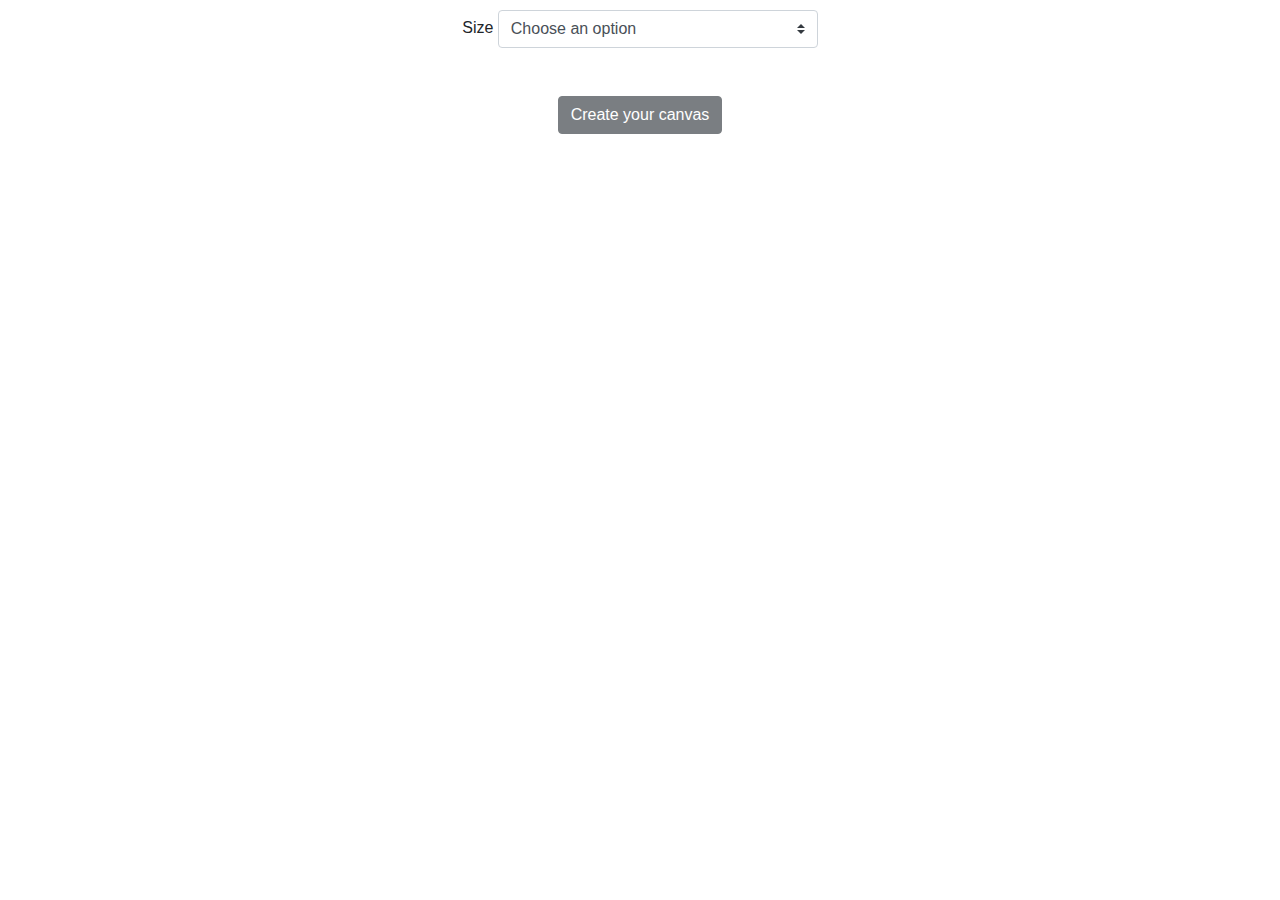
<file: index.html>
<!DOCTYPE html>
<html lang="en">
<head>
    <meta charset="UTF-8">
    <title>Designer</title>
    <link rel="stylesheet" href="https://cdn.jsdelivr.net/npm/bootstrap@4.5.3/dist/css/bootstrap.min.css">
    <link rel="stylesheet" href="https://cdnjs.cloudflare.com/ajax/libs/font-awesome/5.15.1/css/all.min.css"/>
</head>
<body>

<div class="woocommerce-variation-add-to-cart" style="padding-top: 10px; text-align: center;" id='create'>

    <label for="variations">Size</label>

    <select id="variations" class="custom-select" style="width: 25%;">
        <option>Choose an option</option>
        <option data-price="£10.99" value="8x8">8" x 8"</option>      <!-- £10.99 -->
        <option data-price="£14.99" value="10x10">10" x 10"</option>  <!-- £14.99 -->
        <option data-price="£12.99" value="12x8">12" x 8"</option>    <!-- £12.99 -->
        <option data-price="£18.99" value="12x12">12" x 12"</option>  <!-- £18.99 -->
        <option data-price="£26.99" value="14x14">14" x 14"</option>  <!-- £26.99 -->
        <option data-price="£26.99" value="16x12">16" x 12"</option>  <!-- £26.99 -->
        <option data-price="£27.99" value="16x16">16" x 16"</option>  <!-- £27.99 -->
        <option data-price="£27.99" value="20x16">20" x 16"</option>  <!-- £29.99 -->
        <option data-price="£33.99" value="24x16">24" x 16"</option>  <!-- £33.99 -->
        <option data-price="£40.99" value="36x24">36" x 24"</option>  <!-- £40.99 -->
    </select>
    <br/> <br/>
    <div id="result"></div>
    <br/>

    <button id="create-canvas-btn" class="btn btn-dark" onclick="location.href = 'designer.html' " disabled>Create your canvas</button>
    <script src="https://code.jquery.com/jquery-3.5.1.min.js"></script>
    <script type="text/javascript" src="js/variation.js"></script>
</div>
</body>
</html>
</file>
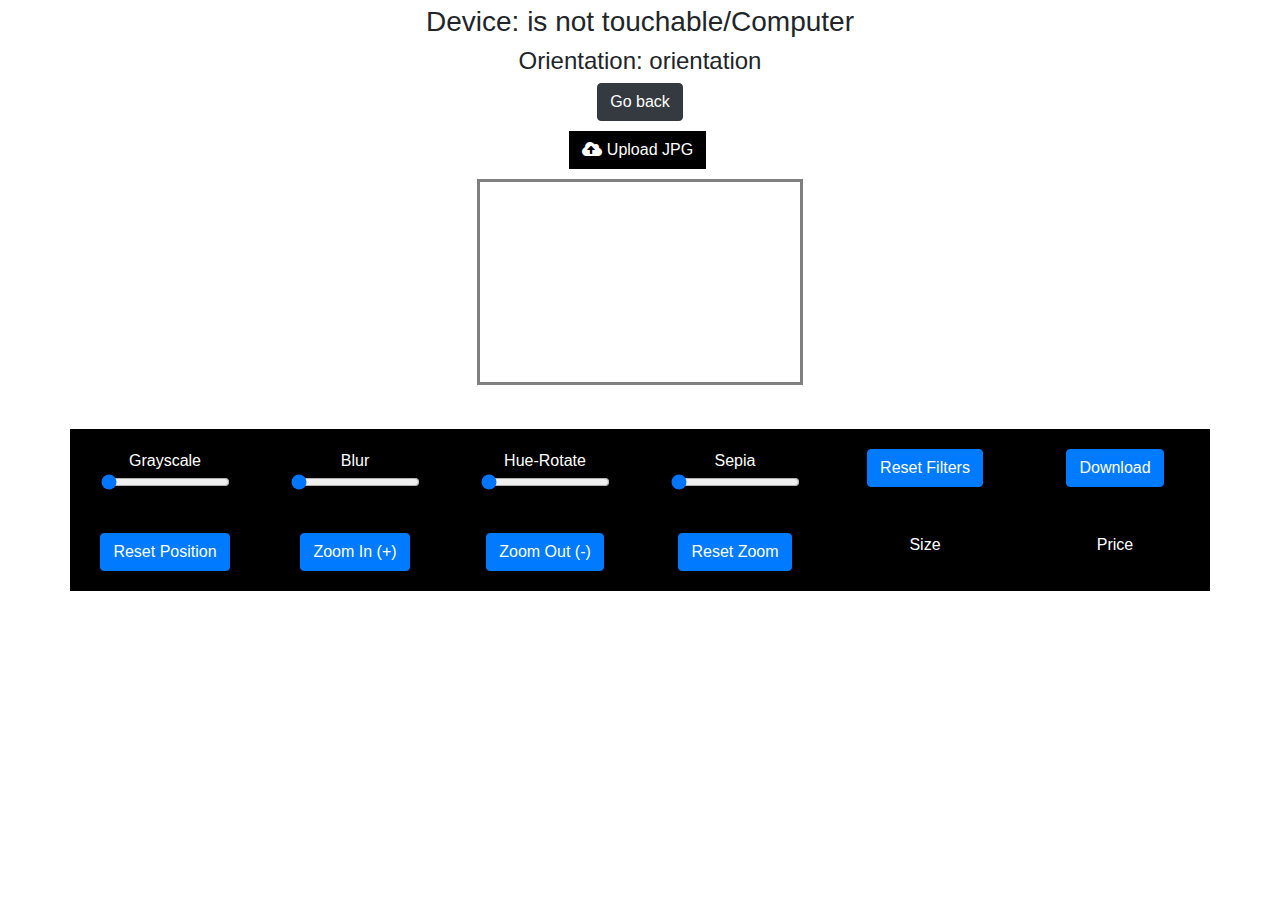
<file: designer.html>
<!DOCTYPE html>
<html lang="en">
<head>
    <meta charset="UTF-8">
    <meta name="viewport" content="width=device-width, user-scalable=no, initial-scale=1.0">
    <title>Design tools</title>
    <link rel="stylesheet" href="https://cdn.jsdelivr.net/npm/bootstrap@4.5.3/dist/css/bootstrap.min.css">
    <link rel="stylesheet" href="https://cdnjs.cloudflare.com/ajax/libs/font-awesome/5.15.1/css/all.min.css"/>
    <link rel="stylesheet" href="style/style.css">
</head>
<body onload="resizedDynamically()">

<div class="container detect-device">
    <h3 class='device-text'>Device:</h3>
    <h4 class='orientation-text'>Orientation:</h4>
</div>


<div class="container" style="text-align: center">

    <div>
        <button class="btn btn-dark" onclick="location.href='index.html'">Go back</button>
    </div>

    <label for="imageLoader" class="image-load-button"><i class="fas fa-cloud-upload-alt"></i> Upload JPG</label>
    <input type="file" id="imageLoader" name="imageLoader"/>

    <!--UPLOAD JSON BUTTON-->
    <!-- <label for="load" class="image-json-data"><i class="fas fa-file-upload"> Upload JSON
             data</i></label>
     <input type="file" id="load"> -->
</div>

<div class="container text-center">

    <canvas id="myCanvas" width="320" height="200" ></canvas>
</div>

<div class="container">
    <div class="row filters">
        <div class="col-lg-2 col-sm-4">
            <p>
                <label for="grayscale">Grayscale</label>
                <input  type="range" id="grayscale" min="" max="100" value="0" class="slider">
            </p>
        </div>
        <div class="col-lg-2 col-sm-4">
            <p>
                <label for="blur">Blur</label>
                <input type="range" id="blur" min="" max="100" value="0" class="slider">
            </p>
        </div>
        <div class="col-lg-2 col-sm-4">
            <p>
                <label for="hue-rotate">Hue-Rotate</label>
                <input  type="range" id="hue-rotate" min="" max="100" value="0" class="slider">
            </p>
        </div>
        <div class="col-lg-2 col-sm-4">
            <p>
                <label for="sepia">Sepia</label>
                <input  type="range" id="sepia" min="" max="100" value="0" class="slider">
            </p>
        </div>
        <div class="col-lg-2 col-sm-4">
            <button type="reset" class="btn btn-primary" id="resetBtn">Reset Filters</button>
        </div>
        <div class="col-lg-2 col-sm-4">
            <button type="button" class="btn btn-primary" id="save">Download</button>
        </div>

    </div>
</div>

<div class="container">
    <div class="row zooming">
        <div class="col-lg-2 col-sm-4">
            <button type="button" class="btn btn-primary" id="resetPos">Reset Position</button>
        </div>
        <div class="col-lg-2 col-sm-4">
            <button data-zoom-up type="button" class="btn btn-primary" id="zoomIn">Zoom In (+)</button>
        </div>
        <div class="col-lg-2 col-sm-4">
            <button data-zoom-down type="button" class="btn btn-primary" id="zoomOut">Zoom Out (-)</button>
        </div>
        <div class="col-lg-2 col-sm-4">
            <button type="button" class="btn btn-primary" id="resetZoom">Reset Zoom</button>
        </div>
        <div class="col-lg-2 col-sm-4">
            <div id="sizeVariation" style="color: white"></div>
            <!--  <button class="btn btn-primary" id="rotateLeft">Rotate Left</button> -->
        </div>
        <div class="col-lg-2 col-sm-4">
            <div id="priceVariation" style="color: white"></div>
            <!--    <button class="btn btn-primary" id="rotateRight">Rotate Right</button> -->
        </div>
    </div>
</div>
<script src="https://code.jquery.com/jquery-3.5.1.min.js"></script>
<script src="https://cdn.jsdelivr.net/npm/bootstrap@4.5.3/dist/js/bootstrap.bundle.min.js"></script>
<script src="https://cdn.jsdelivr.net/npm/popper.js@1.16.1/dist/umd/popper.min.js"></script>
<script src="https://cdn.jsdelivr.net/npm/bootstrap@4.5.3/dist/js/bootstrap.min.js"></script>
<script type="text/javascript" src="js/detectDevice.js"></script>
<script type="text/javascript" src="js/app.js"></script>
<script type="text/javascript" src="js/variation.js"></script>


</body>
</html>
</file>
<file: style/style.css>
* {
  margin: 0;
  padding: 0;
  -webkit-box-sizing: border-box;
  box-sizing: border-box;
  font-size: 1em;
  font-family: FontAwesome, sans-serif;
}

body {
  background: white;
}

.detect-device {
  text-align: center;
  font-size: 1em;
  margin-top: 5px;
}

[type=file] {
  height: 0;
  overflow: hidden;
  width: 0;
}

.image-load-button, .image-json-data {
  border: 1px solid #000000;
  display: inline-block;
  padding: 6px 12px;
  cursor: pointer;
  color: #ffffff;
  background: #000000;
  margin: 10px;
}

#myCanvas {
  border: 3px solid gray;
}

.filters {
  background: black;
  margin-top: 250px;
  padding-bottom: 20px;
  text-align: center;
}
.filters p, .filters button {
  margin-top: 20px;
}
.filters p label, .filters button label {
  margin: auto;
  color: white;
}

.zooming {
  background: black;
  padding-bottom: 20px;
  text-align: center;
}

@media (max-width: 991px) {
  .zooming div {
    padding-top: 10px;
  }
}
.photo-cover {
  display: none;
  position: absolute;
  margin: auto;
  left: 0;
  right: 0;
  text-align: center;
  z-index: 1;
  width: 50%;
  height: auto;
}

#myCanvas {
  position: absolute;
  margin: auto;
  left: 0;
  right: 0;
  text-align: center;
  z-index: 1;
}

/*# sourceMappingURL=style.css.map */
</file>
